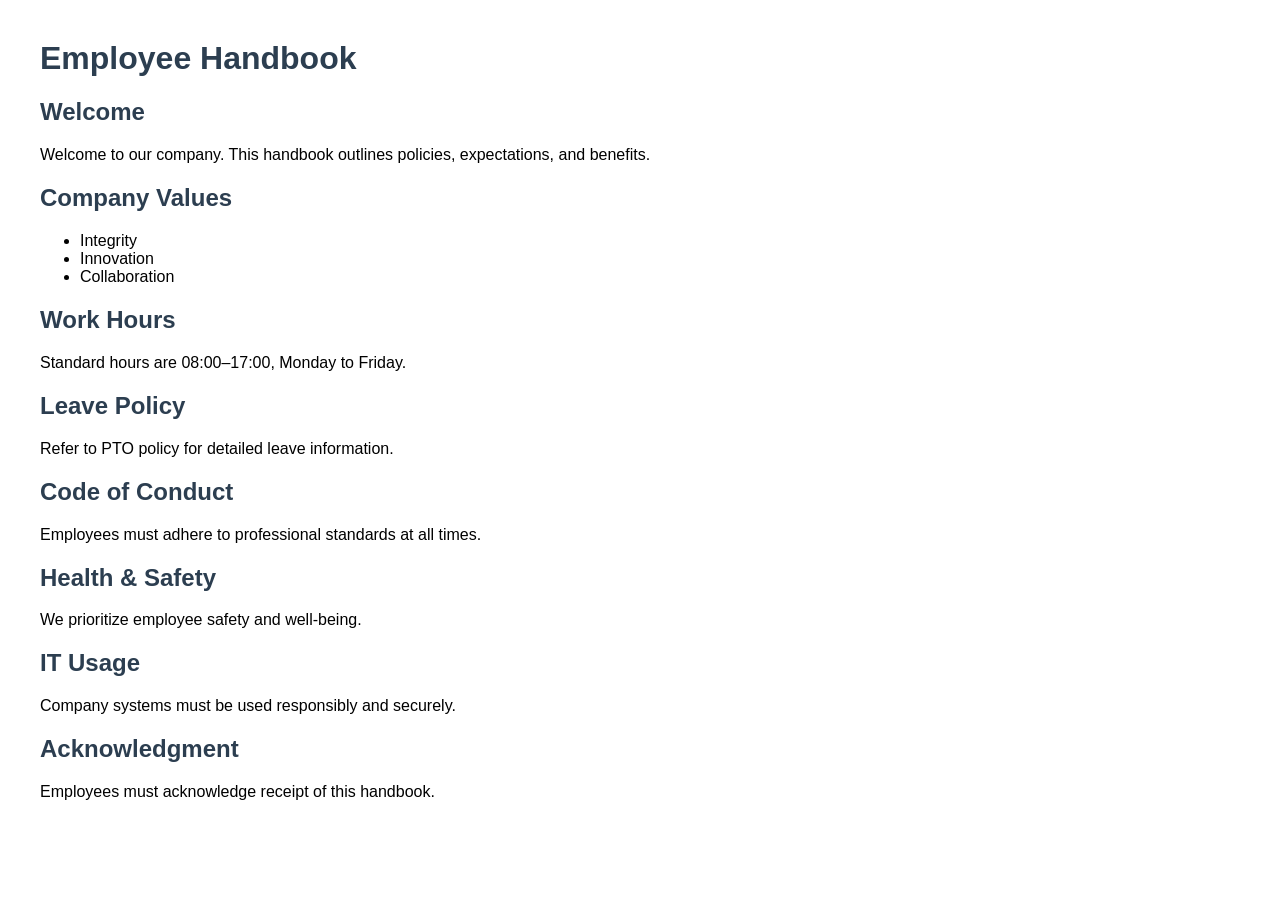
<file: data/policies/employee_handbook.html>
<!DOCTYPE html>
<html>
<head>
    <title>Employee Handbook</title>
    <style>
        body { font-family: Arial; margin: 40px; }
        h1, h2 { color: #2c3e50; }
    </style>
</head>
<body>

<h1>Employee Handbook</h1>

<h2>Welcome</h2>
<p>Welcome to our company. This handbook outlines policies, expectations, and benefits.</p>

<h2>Company Values</h2>
<ul>
    <li>Integrity</li>
    <li>Innovation</li>
    <li>Collaboration</li>
</ul>

<h2>Work Hours</h2>
<p>Standard hours are 08:00–17:00, Monday to Friday.</p>

<h2>Leave Policy</h2>
<p>Refer to PTO policy for detailed leave information.</p>

<h2>Code of Conduct</h2>
<p>Employees must adhere to professional standards at all times.</p>

<h2>Health & Safety</h2>
<p>We prioritize employee safety and well-being.</p>

<h2>IT Usage</h2>
<p>Company systems must be used responsibly and securely.</p>

<h2>Acknowledgment</h2>
<p>Employees must acknowledge receipt of this handbook.</p>

</body>
</html>
</file>
